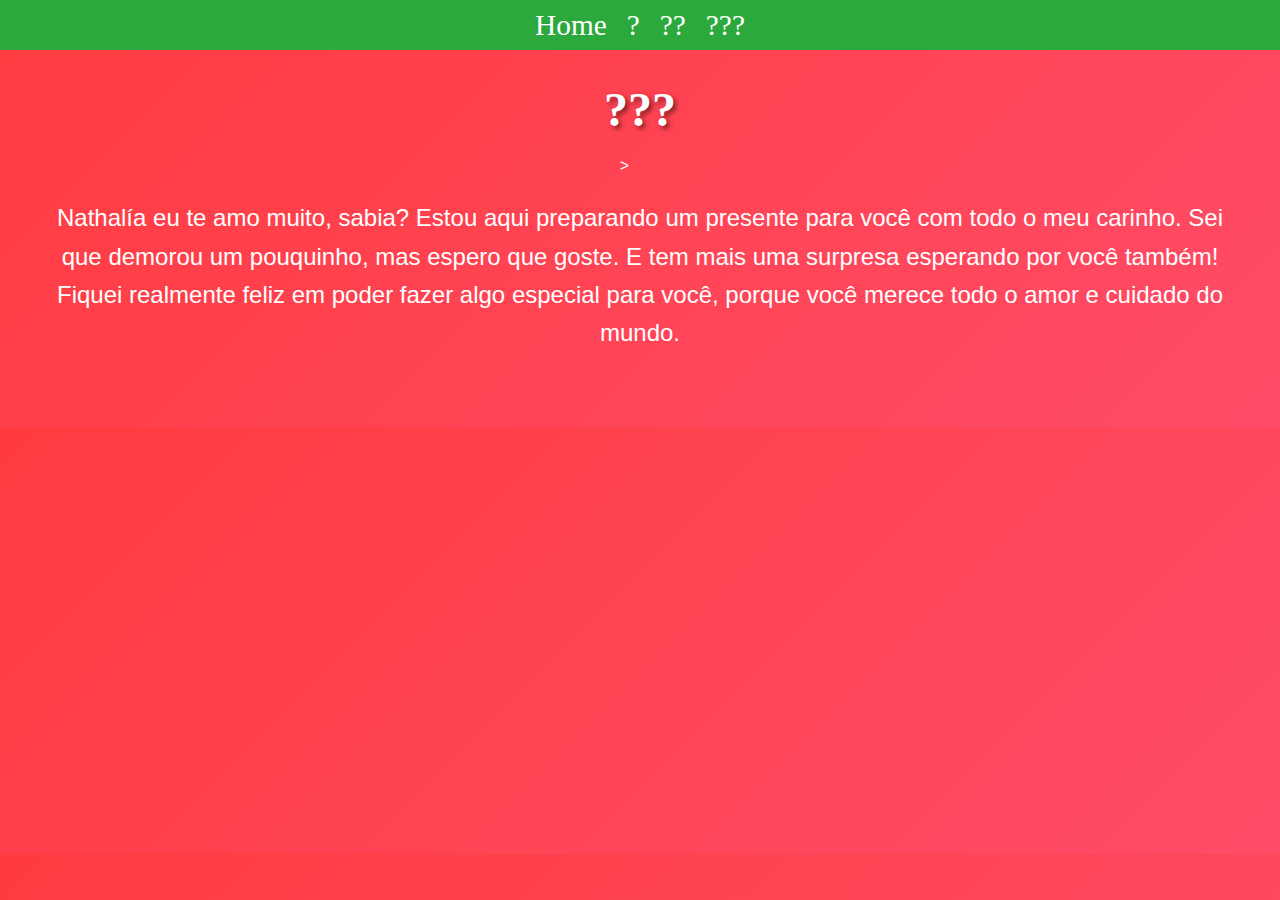
<file: index.html>
<!DOCTYPE html>
<html lang="pt-br">
<head>
    <meta charset="UTF-8">
    <meta http-equiv="X-UA-Compatible" content="IE=edge">
    <meta name="viewport" content="width=device-width, initial-scale=1.0">
    <title>nossas disciplinas</title>
    <link rel="stylesheet" type="text/css"  href="estilo.css" />
</head>
<body>
<center>
<h1>???
</h1>
</center>
<div class="nav">
    <a href="index.html">Home</a>
    <a href="lpl.html">?</a>
    <a href="Lic.html">??</a>
    <a href="Ing.html">???</a>
</div>

      &nbsp;>&nbsp;&nbsp;&nbsp;&nbsp;&nbsp;&nbsp;&nbsp;&nbsp; <p> Nathalía eu te amo muito, sabia? Estou aqui preparando um presente para você com todo o meu carinho. Sei que demorou um pouquinho, mas espero que goste. E tem mais uma surpresa esperando por você também!

        Fiquei realmente feliz em poder fazer algo especial para você, porque você merece todo o amor e cuidado do mundo.

      </p>
</div>
</body>
</html>
</file>
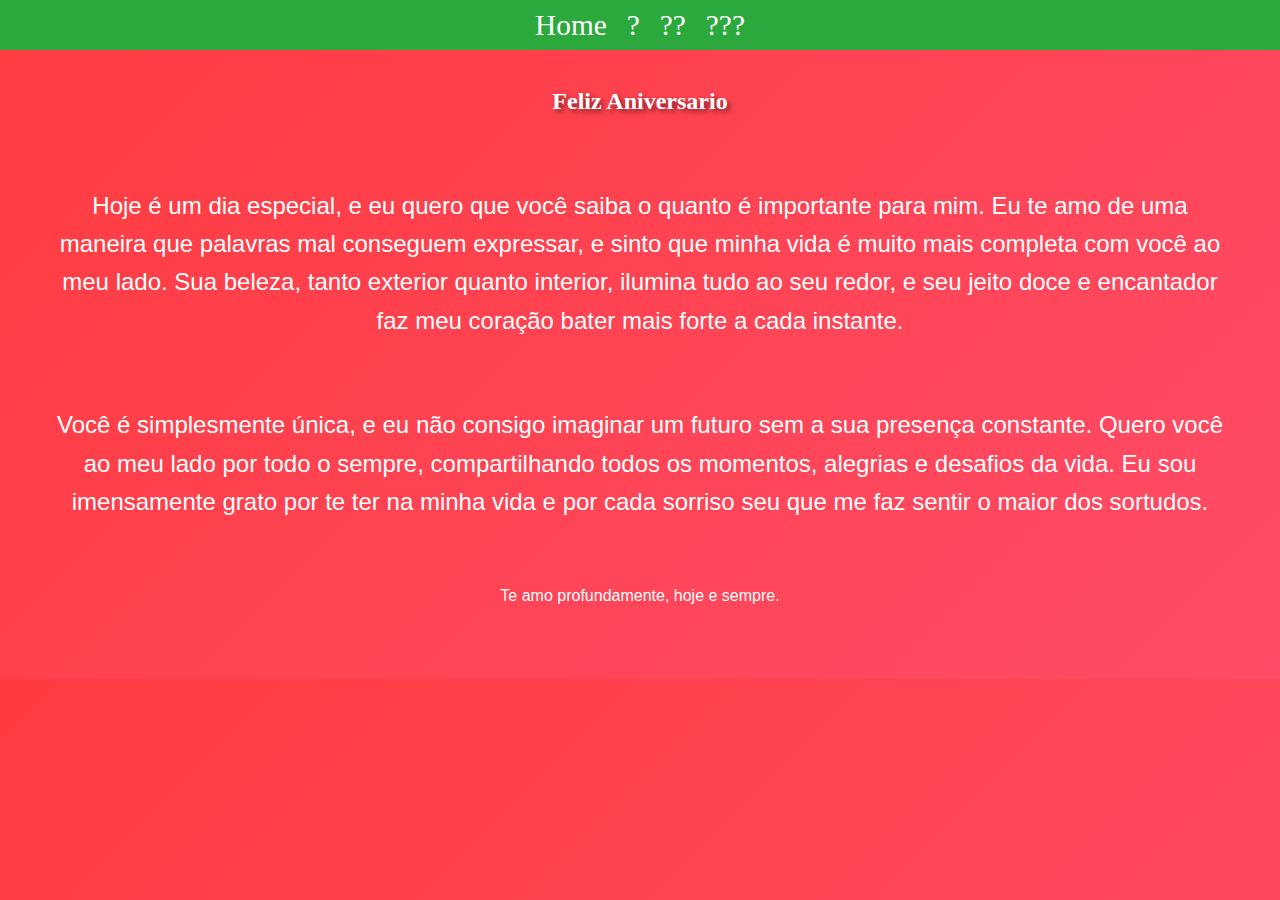
<file: Ing.html>
<!DOCTYPE html>
<html lang="pt-br">
<head>
    <meta charset="UTF-8">
    <meta http-equiv="X-UA-Compatible" content="IE=edge">
    <meta name="viewport" content="width=device-width, initial-scale=1.0">
    <title>PW Guilherme e Rafael Ing</title>
    <link rel="stylesheet" type="text/css"  href="estilo.css" />
</head>
<body>
    <center><h1><p>Feliz Aniversario</p></h1></center>
    <div class="ingles">&nbsp;&nbsp;&nbsp;&nbsp;&nbsp;&nbsp;&nbsp;&nbsp;&nbsp;<p>Hoje é um dia especial, e eu quero que você saiba o quanto é importante para mim. Eu te amo de uma maneira que palavras mal conseguem expressar, e sinto que minha vida é muito mais completa com você ao meu lado. Sua beleza, tanto exterior quanto interior, ilumina tudo ao seu redor, e seu jeito doce e encantador faz meu coração bater mais forte a cada instante.</p>

        &nbsp;&nbsp;&nbsp;&nbsp;&nbsp;&nbsp;&nbsp;&nbsp;&nbsp; <p> Você é simplesmente única, e eu não consigo imaginar um futuro sem a sua presença constante. Quero você ao meu lado por todo o sempre, compartilhando todos os momentos, alegrias e desafios da vida. Eu sou imensamente grato por te ter na minha vida e por cada sorriso seu que me faz sentir o maior dos sortudos.</p>
        
        &nbsp;&nbsp;&nbsp;&nbsp;&nbsp;&nbsp;&nbsp;&nbsp;&nbsp;</p>Te amo profundamente, hoje e sempre.</p>
        <div class="nav">
            <a href="index.html">Home</a>
            <a href="lpl.html">?</a>
            <a href="Lic.html">??</a>
            <a href="Ing.html">???</a>
        </div>
   
</body>
</html>
</file>
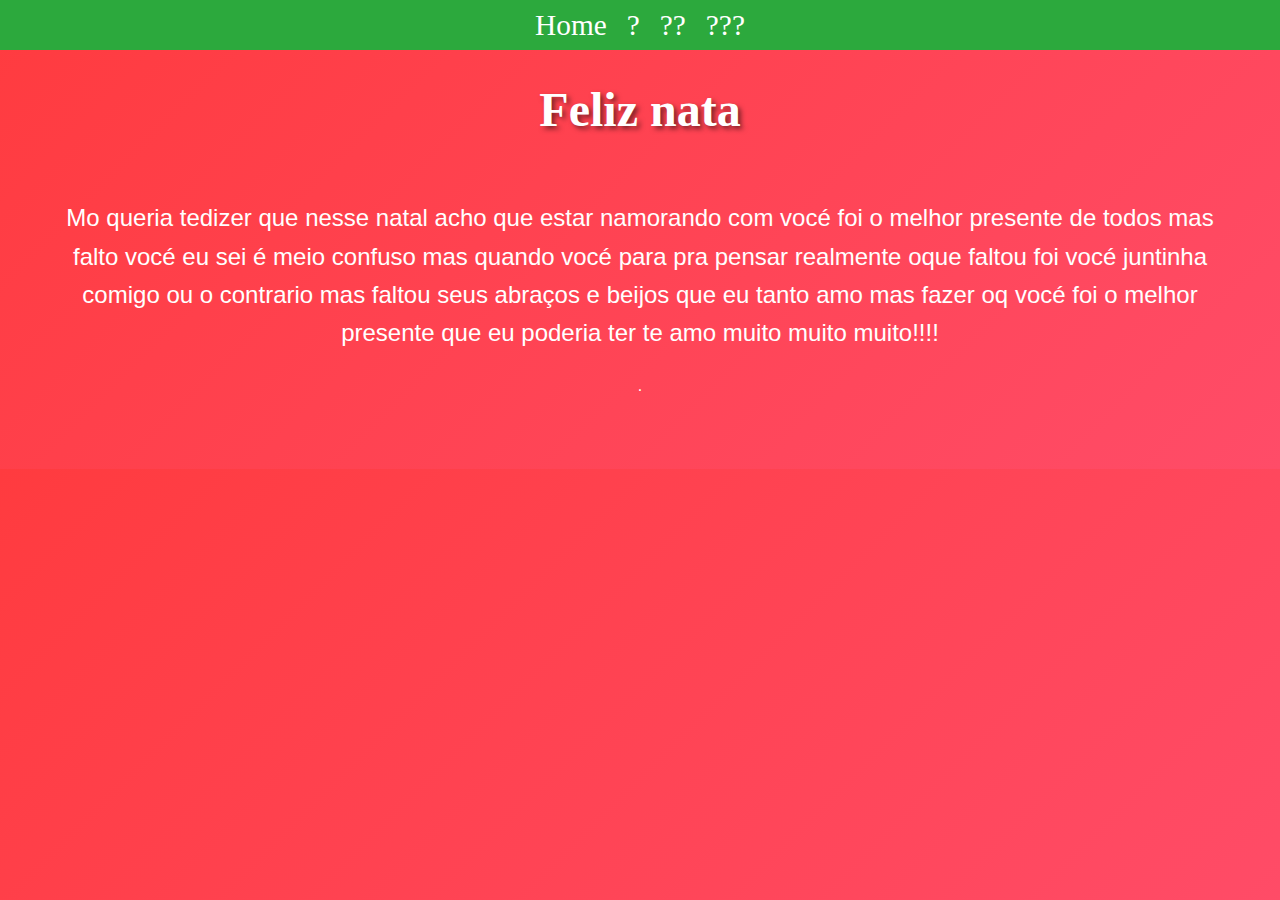
<file: Lic.html>
<!DOCTYPE html>
<html lang="pt-br">
<head>
    <meta charset="UTF-8">
    <meta http-equiv="X-UA-Compatible" content="IE=edge">
    <meta name="viewport" content="width=device-width, initial-scale=1.0">
    <title>PW Guilherme , Rafael e luiz Lic</title>
    <link rel="stylesheet" type="text/css"  href="estilo.css" />
</head>
<body>
    <center> <h1>Feliz nata</h1></center>
    <div class="lic">&nbsp;&nbsp;&nbsp;&nbsp;&nbsp;&nbsp;&nbsp;&nbsp;&nbsp; <p>Mo queria tedizer que nesse natal acho que estar namorando com vocé foi o melhor presente de todos mas falto vocé eu sei é meio confuso mas quando vocé para pra pensar  realmente oque faltou foi vocé juntinha comigo ou o contrario mas faltou seus abraços e beijos que eu tanto amo mas fazer oq vocé foi o melhor presente que eu poderia ter te amo muito muito muito!!!! </p>.
    </p>
    <div class="nav">
        <a href="index.html">Home</a>
        <a href="lpl.html">?</a>
        <a href="Lic.html">??</a>
        <a href="Ing.html">???</a>
    </div>
    
</body>
</html>
</file>
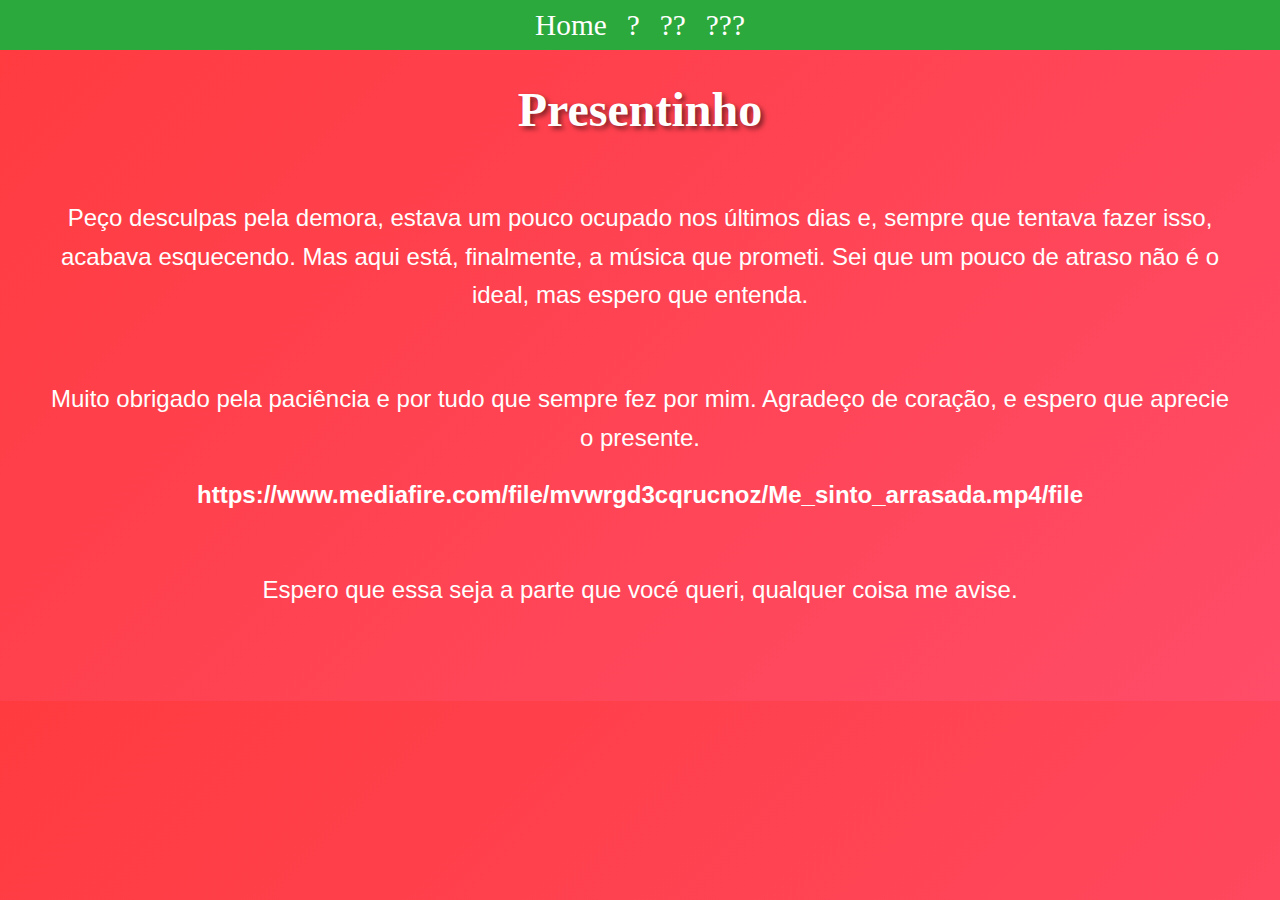
<file: Lpl.html>
<!DOCTYPE html>
<html lang="pt-br">
<head>
    <meta charset="UTF-8">
    <meta http-equiv="X-UA-Compatible" content="IE=edge">
    <meta name="viewport" content="width=device-width, initial-scale=1.0">
    <title>PW Guilherme , Rafael e luiz Lpl</title>
    <link rel="stylesheet" type="text/css"  href="estilo.css" />
</head>
<body class="Fid">
    <center> <h1>Presentinho</h1> </center>
    <div class="Lpl"> &nbsp;&nbsp;&nbsp;&nbsp;&nbsp;&nbsp;&nbsp;&nbsp;&nbsp; <p>Peço desculpas pela demora, estava um pouco ocupado nos últimos dias e, sempre que tentava fazer isso, acabava esquecendo. Mas aqui está, finalmente, a música que prometi. Sei que um pouco de atraso não é o ideal, mas espero que entenda.</p>
        &nbsp;&nbsp;&nbsp;&nbsp;&nbsp;&nbsp;&nbsp;&nbsp;&nbsp;<p>Muito obrigado pela paciência e por tudo que sempre fez por mim. Agradeço de coração, e espero que aprecie o presente.

            <h2>https://www.mediafire.com/file/mvwrgd3cqrucnoz/Me_sinto_arrasada.mp4/file</h2>

            &nbsp;&nbsp;&nbsp;&nbsp;&nbsp;&nbsp;&nbsp;&nbsp;&nbsp;<P>Espero que essa seja a parte que vocé queri, qualquer coisa me avise.</P>
        </p>
    </p>
</div>
    <br>
    <div class="nav">
        <a href="index.html">Home</a>
        <a href="lpl.html">?</a>
        <a href="Lic.html">??</a>
        <a href="Ing.html">???</a>
    </div>

</body>
</html>
</file>
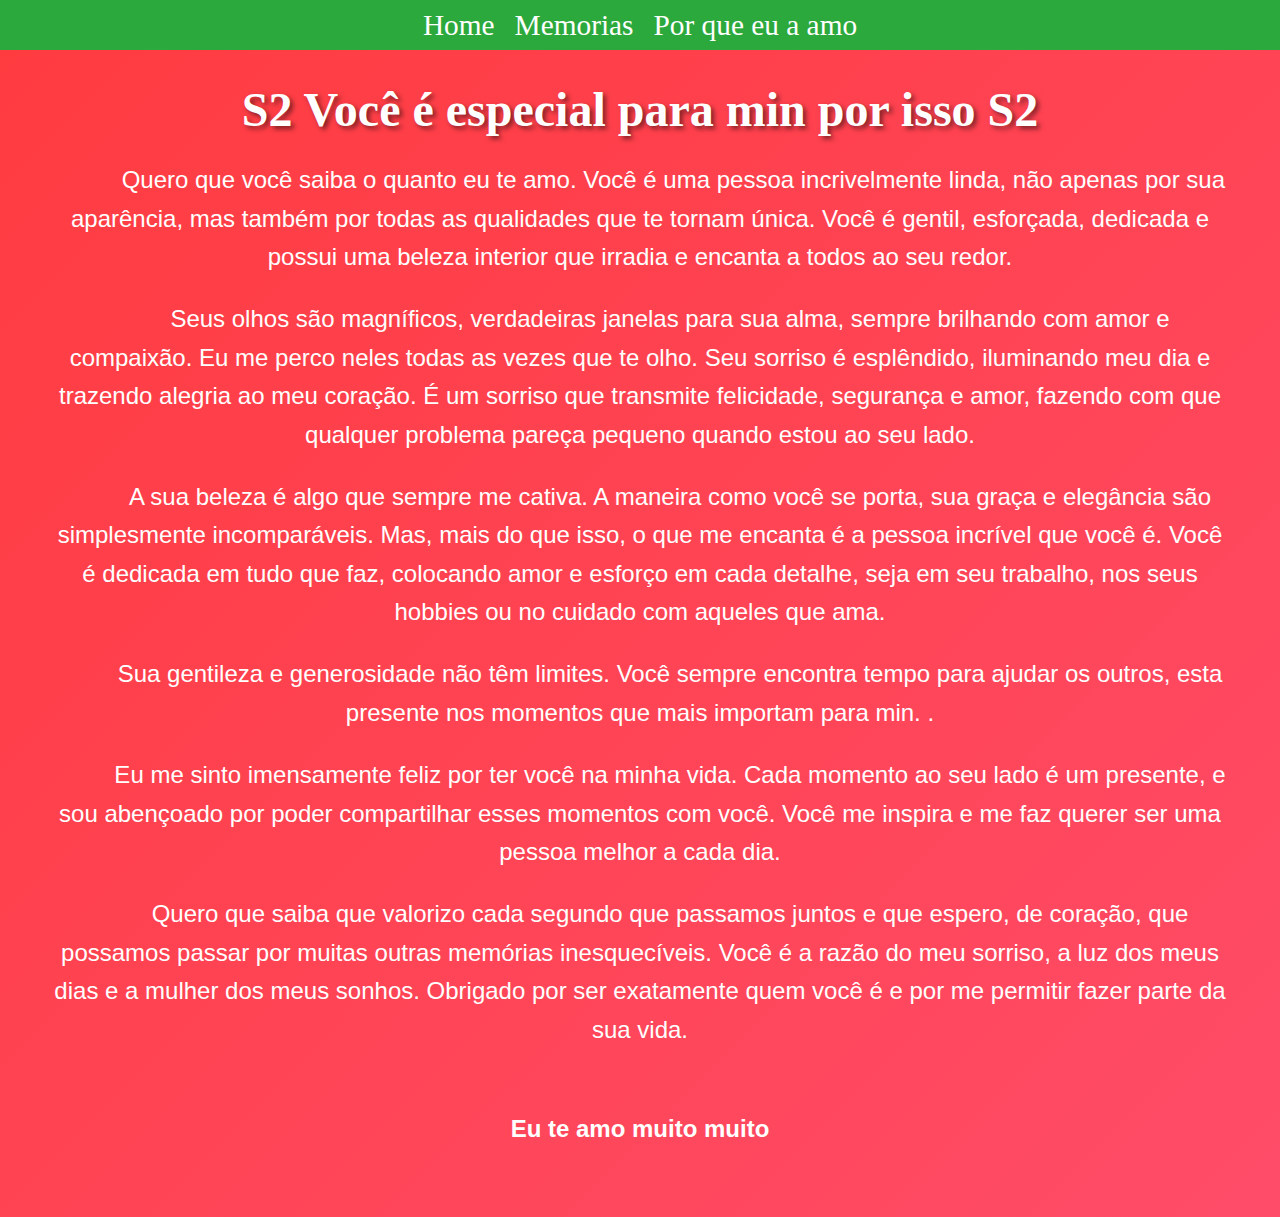
<file: np.html>
<!DOCTYPE html>
<html lang="pt-br">
<head>
    <meta charset="UTF-8">
    <meta http-equiv="X-UA-Compatible" content="IE=edge">
    <meta name="viewport" content="width=device-width, initial-scale=1.0">
    <title>???</title>
    <link rel="stylesheet" type="text/css"  href="estilo.css" />
</head>

    <center> <h1>S2 Você é especial para min por isso S2</h1> </center>
    <p>&nbsp;&nbsp;&nbsp;&nbsp;&nbsp;&nbsp;&nbsp;&nbsp;&nbsp; Quero que você saiba o quanto eu te amo. Você é uma pessoa incrivelmente linda, não apenas por sua aparência, mas também por todas as qualidades que te tornam única. Você é gentil, esforçada, dedicada e possui uma beleza interior que irradia e encanta a todos ao seu redor.
       </p>
<p>&nbsp;&nbsp;&nbsp;&nbsp;&nbsp;&nbsp;&nbsp;&nbsp;&nbsp;Seus olhos são magníficos, verdadeiras janelas para sua alma, sempre brilhando com amor e compaixão. Eu me perco neles todas as vezes que te olho. Seu sorriso é esplêndido, iluminando meu dia e trazendo alegria ao meu coração. É um sorriso que transmite felicidade, segurança e amor, fazendo com que qualquer problema pareça pequeno quando estou ao seu lado.</p>

<p>&nbsp;&nbsp;&nbsp;&nbsp;&nbsp;&nbsp;&nbsp;&nbsp;&nbsp;A sua beleza é algo que sempre me cativa. A maneira como você se porta, sua graça e elegância são simplesmente incomparáveis. Mas, mais do que isso, o que me encanta é a pessoa incrível que você é. Você é dedicada em tudo que faz, colocando amor e esforço em cada detalhe, seja em seu trabalho, nos seus hobbies ou no cuidado com aqueles que ama.</p>

<p>&nbsp;&nbsp;&nbsp;&nbsp;&nbsp;&nbsp;&nbsp;&nbsp;&nbsp;Sua gentileza e generosidade não têm limites. Você sempre encontra tempo para ajudar os outros, esta presente nos momentos que mais importam para min. .</p>

<p>&nbsp;&nbsp;&nbsp;&nbsp;&nbsp;&nbsp;&nbsp;&nbsp;&nbsp;Eu me sinto imensamente feliz por ter você na minha vida. Cada momento ao seu lado é um presente, e sou abençoado por poder compartilhar esses momentos com você. Você me inspira e me faz querer ser uma pessoa melhor a cada dia.</p>

<p>&nbsp;&nbsp;&nbsp;&nbsp;&nbsp;&nbsp;&nbsp;&nbsp;&nbsp;Quero que saiba que valorizo cada segundo que passamos juntos e que espero, de coração, que possamos passar por muitas outras memórias inesquecíveis. Você é a razão do meu sorriso, a luz dos meus dias e a mulher dos meus sonhos. Obrigado por ser exatamente quem você é e por me permitir fazer parte da sua vida.</p>

</div>
    <br>
    <div class="nav">
        <a href="index.html">Home</a>
        <a href="mem.html">Memorias</a>
        <a href="pqa.html">Por que eu a amo</a>
    </div>
<p>
    <center><h2>Eu te amo muito muito</h2></p>
        </center>
</body>
</html>
</file>
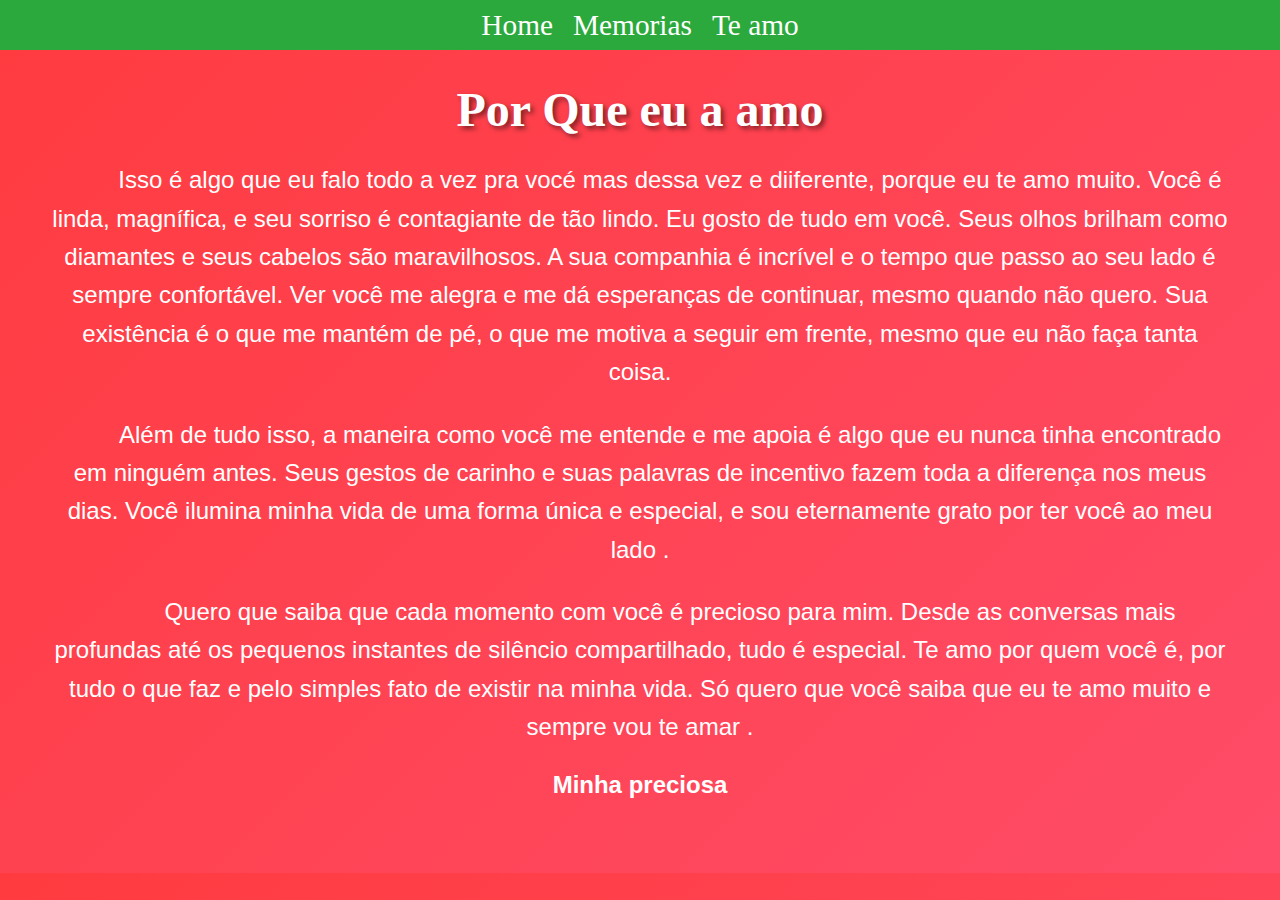
<file: pqa.html>
<!DOCTYPE html>
<html lang="pt-br">
<head>
    <meta charset="UTF-8">
    <meta http-equiv="X-UA-Compatible" content="IE=edge">
    <meta name="viewport" content="width=device-width, initial-scale=1.0">
    <title>Por Que eu a amo</title>
    <link rel="stylesheet" type="text/css"  href="estilo.css" />
</head>
<body>
    <center><h1>Por Que eu a amo</h1></center>
    <p>&nbsp;&nbsp;&nbsp;&nbsp;&nbsp;&nbsp;&nbsp;&nbsp;&nbsp;Isso é algo que eu falo todo a vez pra vocé mas dessa vez e diiferente, porque eu te amo muito. Você é linda, magnífica, e seu sorriso é contagiante de tão lindo. Eu gosto de tudo em você. Seus olhos brilham como diamantes e seus cabelos são maravilhosos. A sua companhia é incrível e o tempo que passo ao seu lado é sempre confortável. Ver você me alegra e me dá esperanças de continuar, mesmo quando não quero. Sua existência é o que me mantém de pé, o que me motiva a seguir em frente, mesmo que eu não faça tanta coisa.

</p>
    
    <p>&nbsp;&nbsp;&nbsp;&nbsp;&nbsp;&nbsp;&nbsp;&nbsp;&nbsp;Além de tudo isso, a maneira como você me entende e me apoia é algo que eu nunca tinha encontrado em ninguém antes. Seus gestos de carinho e suas palavras de incentivo fazem toda a diferença nos meus dias. Você ilumina minha vida de uma forma única e especial, e sou eternamente grato por ter você ao meu lado .</p>


    <p>&nbsp;&nbsp;&nbsp;&nbsp;&nbsp;&nbsp;&nbsp;&nbsp;&nbsp;Quero que saiba que cada momento com você é precioso para mim. Desde as conversas mais profundas até os pequenos instantes de silêncio compartilhado, tudo é especial. Te amo por quem você é, por tudo o que faz e pelo simples fato de existir na minha vida. Só quero que você saiba que eu te amo muito e sempre vou te amar .</p>

</p>

</div>
<div class="nav">
    <a href="index.html">Home</a>
    <a href="mem.html">Memorias</a>
    <a href="np.html">Te amo</a>
</div>
    <p>
    <center><h2>Minha preciosa</p></h2></center>
</body>
</html>
</file>
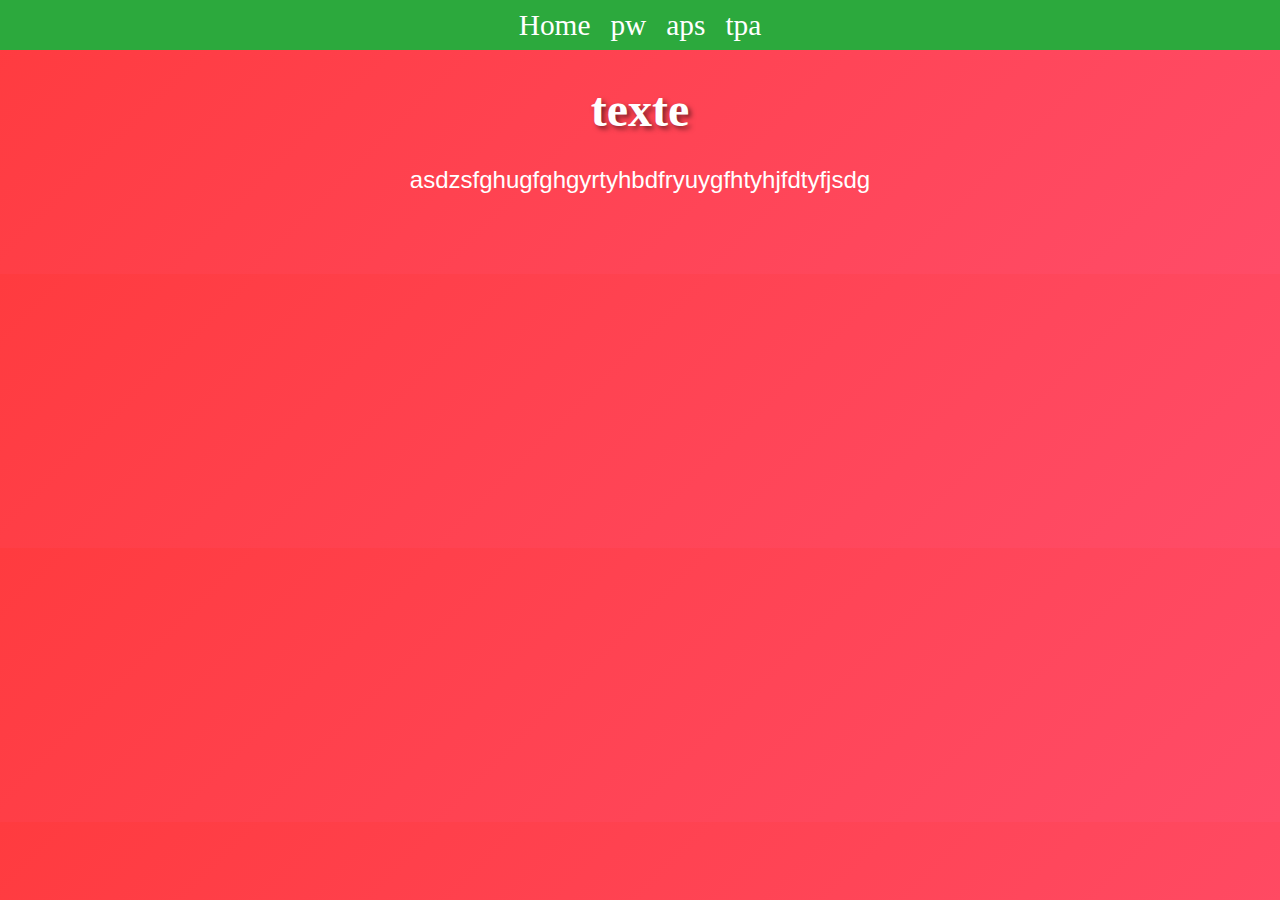
<file: texte.html>
<!DOCTYPE html>
<html lang="pt-br">
<head>
    <meta charset="UTF-8">
    <meta http-equiv="X-UA-Compatible" content="IE=edge">
    <meta name="viewport" content="width=device-width, initial-scale=1.0">
    <title>Por Que eu a amo</title>
    <link rel="stylesheet" type="text/css"  href="estilo.css" />
</head>
<body>
    <center><h1>texte</h1></center>
    <p>
        asdzsfghugfghgyrtyhbdfryuygfhtyhjfdtyfjsdg
    </p>
   
</div>
    <div class="nav">
        <a href="index.html">Home</a>
        <a href="np.html">pw</a>
        <a href="mem.html">aps</a>
        <a href="pqa.html">tpa</a>
    </div>
    <p>
    
        
</body>
</html>
</file>
<file: estilo.css>
.nav a{
    text-decoration: none;
    color: rgb(255, 255, 255);
    font-size: 22pt;
    font-family: 'Times New Roman', Times, serif;}

.nav{
    display: flex;
    width: 100%;
    position: fixed;
    left: 0;
    top: 0px;
    gap: 20px;
    background-color: rgb(44, 169, 61);
    height: 50px;
    overflow-x: auto;
    justify-content: center;
    align-items: center;
}

/* Definindo o fundo e estilo geral da página */
body {
    font-family: 'Arial', sans-serif;
    background: linear-gradient(135deg, #ff3b3f, #ff4c68);
    color: white;
    text-align: center;
    padding: 50px;
    margin: 0;
}

/* Estilo do título */
h1 {
    font-size: 3rem;
    color: #fff;
    text-shadow: 3px 3px 5px rgba(0, 0, 0, 0.5);
    margin-bottom: 20px;
    font-family: 'Christmas', cursive;
}

/* Estilo do subtítulo e texto */
p {
    font-size: 1.5rem;
    color: #fff;
    line-height: 1.6;
}

/* Estilo do botão de ação */
button {
    background-color: #ff5c8d;
    border: none;
    padding: 15px 30px;
    color: white;
    font-size: 1.2rem;
    border-radius: 25px;
    cursor: pointer;
    transition: background-color 0.3s ease;
    margin-top: 20px;
}

button:hover {
    background-color: #ff3b5e;
}

/* Adicionando uma decoração com brilhos de Natal */
.decoracao {
    font-size: 2rem;
    color: #fff;
    margin-top: 40px;
    animation: brilhar 1.5s infinite alternate;
}

/* Animação de brilho */
@keyframes brilhar {
    0% {
        text-shadow: 0 0 10px #ff4c68, 0 0 20px #ff4c68, 0 0 30px #ff4c68;
    }
    100% {
        text-shadow: 0 0 20px #ff3b3f, 0 0 30px #ff3b3f, 0 0 40px #ff3b3f;
    }
}

/* Estilo para caixas de presente */
.box-presente {
    background: #fff;
    border-radius: 10px;
    padding: 20px;
    display: inline-block;
    margin: 20px;
    box-shadow: 0 4px 8px rgba(0, 0, 0, 0.2);
    width: 200px;
    height: 200px;
    position: relative;
}

.box-presente::before {
    content: "";
    position: absolute;
    top: 10px;
    left: 10px;
    width: 180px;
    height: 180px;
    border: 10px solid #ff3b5e;
    border-radius: 50%;
    box-shadow: 0 0 20px rgba(0, 0, 0, 0.1);
}

.box-presente .ribbon {
    background-color: #ff3b3f;
    color: white;
    font-size: 1.5rem;
    text-align: center;
    padding: 10px;
    position: absolute;
    top: 50%;
    left: 50%;
    transform: translate(-50%, -50%);
    border-radius: 5px;
}

/* Estilos para os links */
a {
    color: #fff;
    text-decoration: none;
    font-size: 1.2rem;
}

a:hover {
    text-decoration: underline;
}
</file>
